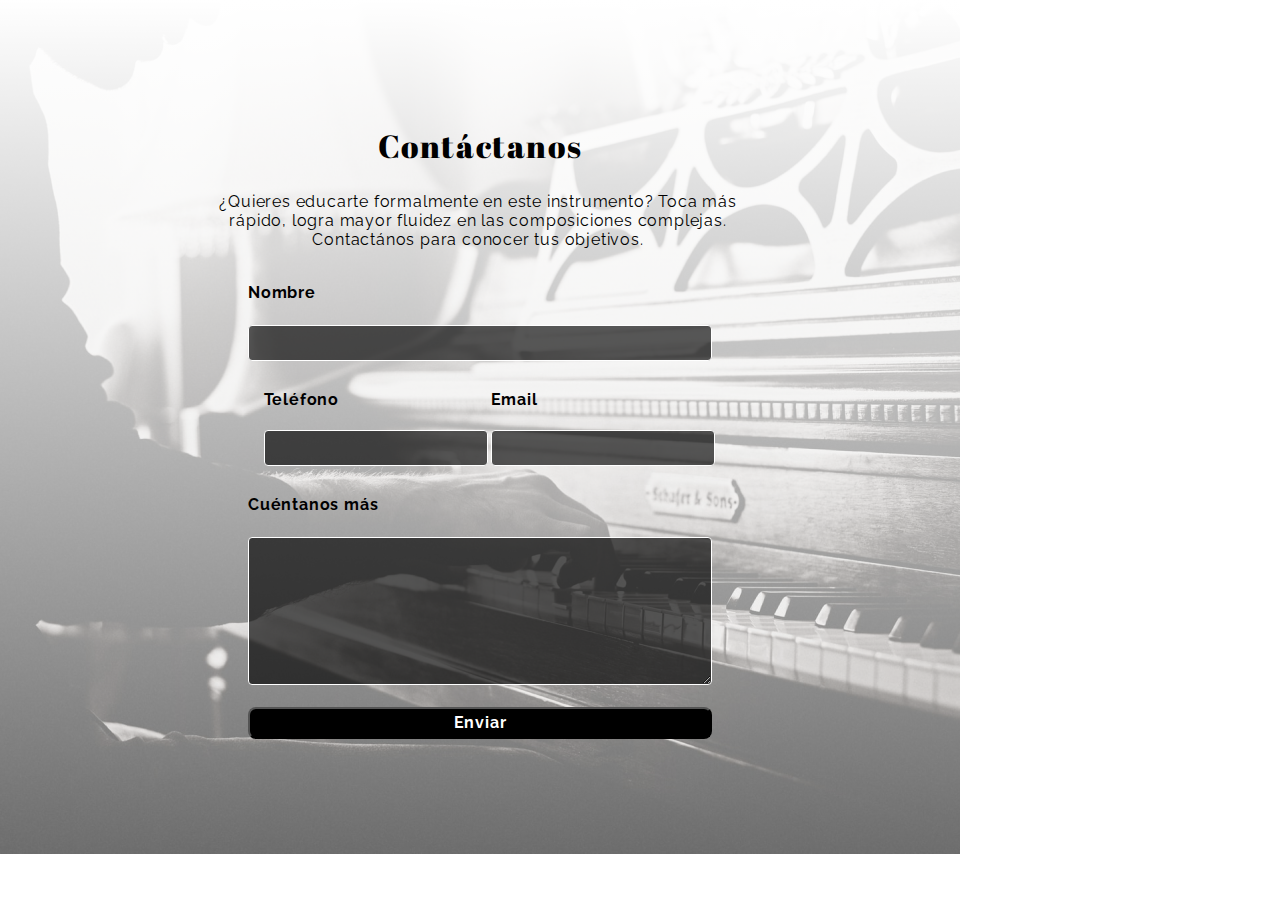
<file: index.html>
<!DOCTYPE html>
<html lang="en">
<head>
    <meta charset="UTF-8">
    <meta http-equiv="X-UA-Compatible" content="IE=edge">
    <meta name="viewport" content="width=device-width, initial-scale=1.0">
    <title>Desafio Pazioli -- Equipo 3</title>
    <link rel="stylesheet" href="styles.css">
</head>
<body>

        <section class="contact">
            <h1 class="contact__title">Contáctanos</h1>

            <p class="contact__paragraph">
                ¿Quieres educarte formalmente en este instrumento? Toca más rápido, logra mayor fluidez en las composiciones complejas. Contactános para conocer tus objetivos.
            </p>
            
            <form action="#" class="contact__form">
                <label for="name" class="contact__form--label contact__form--label--desktop">Nombre</label >
                <input type="text" id="name" class="contact__form--input contact__form--input--desktop">
                
                <div class="contact__form--flex1">
                    <label for="phone" class="contact__form--label contact__form--label--inline">Teléfono</label >
                    <input type="tel" id="phone" class="contact__form--input contact__form--input--inline">
                </div>

                <div class="contact__form--flex2">
                    <label for="email" class="contact__form--label contact__form--label--inline">Email</label >
                    <input type="email" id="email" class="contact__form--input contact__form--input--inline">
                </div>
    
                <label for="tell-us-more" class="contact__form--label contact__form--label--desktop"> Cuéntanos más </label>
                <textarea class="contact__form--textarea" id="tell-us-more"></textarea>
                <!-- <input class="contact__form--textarea" value=""> -->

                <button class="contact__form--button">Enviar</button>
    
            </form>

      

</body>
</html>
</file>
<file: styles.css>
@import url('https://fonts.googleapis.com/css2?family=Abril+Fatface&display=swap');
@import url('https://fonts.googleapis.com/css2?family=Raleway:wght@400;600;700&display=swap');

*{
  margin:0;
    font-family: 'Raleway', sans-serif;
}

.contact{
  width: 320px;
  height: 870px; 
  background-image: linear-gradient(180deg, #FFFFFF 0%, rgba(255, 255, 255, 0.35) 100%),url(assets/darius-soodmand-F8E2tks5N04-unsplash1.png);

}

.contact__title{
  position: relative;
  left: 83.55px;
  width: 152px;
  height: 32px;
  padding: 20px 0 30px 0;
 
  /* font-family: 'Raleway', sans-serif; */
  font-family: 'Abril Fatface';
  font-style: normal;  
  font-size: 24px;
  /* font-size: normal; */
  font-weight: 400px;
  line-height: 32px;
  letter-spacing: .05em;
  color: #000000;
}

.contact__paragraph {
  position: relative;
  left: 15.55px;
  width: 288px;
  height: 114px;
  
  margin-bottom: 25px;

  font-family: "Raleway", sans-serif;
  font-style: normal;
  font-size: 16px;
  line-height: 19px;
  font-weight: 400;
  text-align: center;
  letter-spacing: 0.05em;
  color: #000000;
}

.contact__form--label{
  position: relative;
  left: 15.55px;
  width: 288px;
  height: 36px;
  margin-bottom: 13px;
  

  font-family: 'Raleway';
  font-style: normal;
  font-weight: 700;
  font-size: 16px;
  line-height: 19px;

  display: flex;
  align-items: center;
  letter-spacing: 0.05em;
  color: #000000;
}


.contact__form--input{
  box-sizing: border-box;

  position: relative;
  left: 15.55px;
  width: 288px;
  height: 36px;
  margin-bottom: 20px;
  
  background: rgba(0, 0, 0, 0.65);
  border: 1px solid #FFFFFF;
  border-radius: 4px;
}

.contact__form--textarea{
  box-sizing: border-box;

  position: relative;
  left: 15.55px;
  width: 288px;
  height: 148px;
  margin-bottom: 18px;

  background: rgba(0, 0, 0, 0.65);
  border: 1px solid #FFFFFF;
  border-radius: 4px;

  }

  .contact__form--button{
    position: relative;
    left: 15.55px;
    width: 288px;
    height: 32px;
   
    background: #000000;
    border-radius: 8px;

    font-family: 'Raleway';
    font-style: normal;
    font-weight: 700;
    font-size: 16px;
    line-height: 16px;
    text-align: center;
    letter-spacing: 0.05em; 

    color: #FFFFFF;


  }


  @media only screen and (min-width:992px){
    .contact{
      position: relatives;
      width: 960px;
      height: 854px;

      background-image: linear-gradient(180deg, #FFFFFF 0%, rgba(255, 255, 255, 0.35) 100%),url(assets/darius-soodmand-F8E2tks5N04-unsplash1-desktop.png);
      background-repeat: no-repeat;
      background-size: 100% 100%;  
    }

    .contact__title{
      position: relative;
      left: 245px;
      width: 470px;
      height: 62px;
  
      font-size: 32px;
      font-weight: 400;

      line-height: 32px;
      text-align: center;
      padding: 130px 0 0 0;
    }
    
    .contact__paragraph{
      position: relative;
      left: 199px;
      width: 558px;
      height: 57px;  
      text-align: center;
    }
    
    .contact__form--label--desktop{
      position: relative;
      left: 248px;
      width: 200px;
      margin-bottom: 15px;
    
    }

    .contact__form--input--desktop{
      left: 248px;
      width: 464px;
    }

    .contact__form--flex1{
      display: flex;
      flex-direction: column;
      position: absolute;
      left: 248px;
    }

    .contact__form--flex2{
      display: flex;
      flex-direction: column;
      position: relative;
      left: 475px;
    }


    .contact__form--label--inline,
    .contact__form--input--inline{
      width: 224px;
    }

    .contact__form--textarea{
      position: relative;
      left: 248px;
      width: 464px;
    }

    .contact__form--button{
      width: 464px;
      display: block;
      left: 248px;
    }

  }

/*# sourceMappingURL=styles.css.map */
</file>
